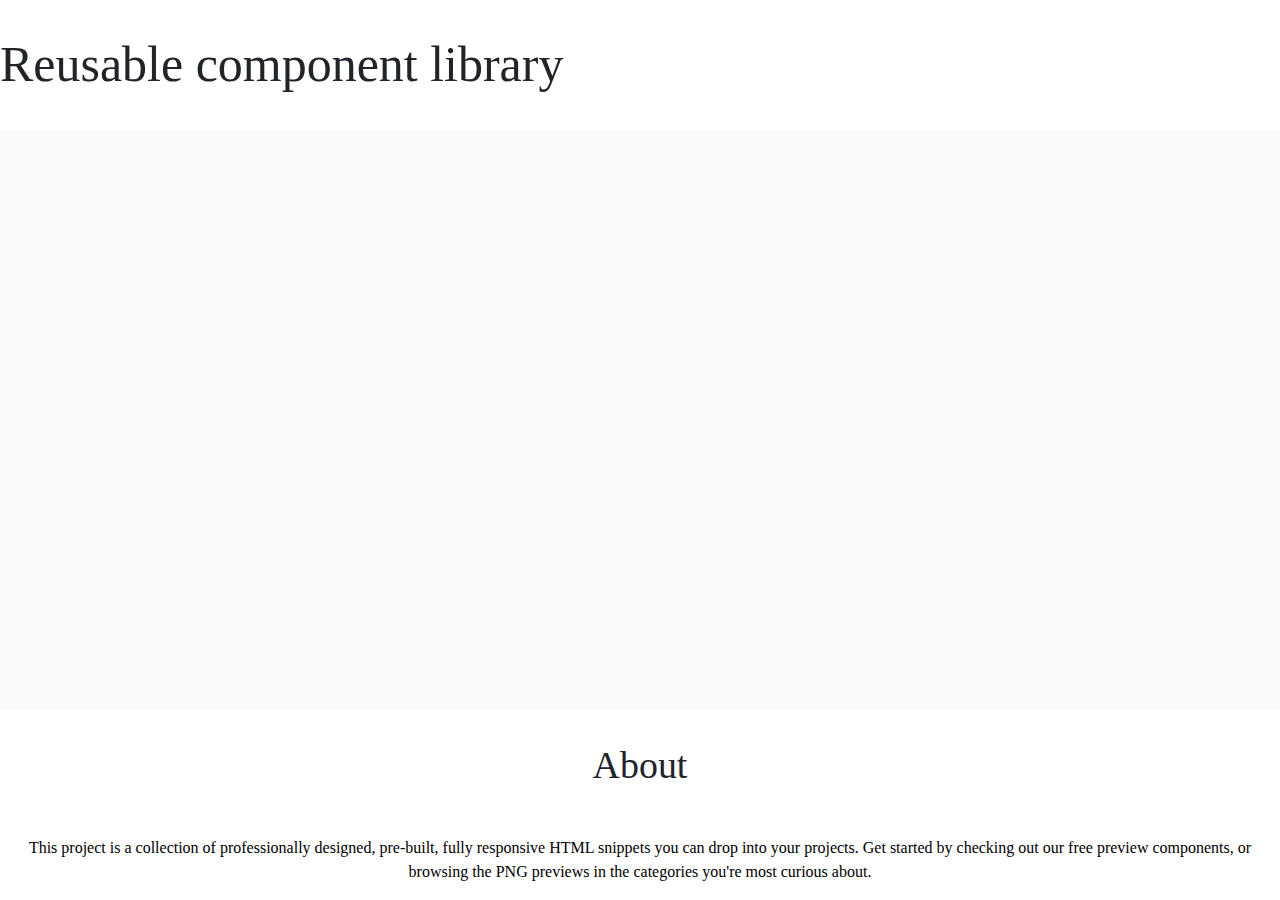
<file: index.html>
<!DOCTYPE html>
<html lang="ru">
    <head>
        <link rel="stylesheet" href="./assets/css/main.css">
    </head>
    <body>
    <div class="page">
        <header class="header">
            <H1 class="header__title">Reusable component library</H1>
        </header>
        <div class="content"></div>
        <footer class="footer">
            <H2 class="footer__title">About</H2>
            <p class="footer__subtitle">This project is a collection of professionally designed, pre-built, fully responsive HTML snippets you can drop into your projects. Get started by checking out our free preview components, or browsing the PNG previews in the categories you're most curious about.</p>
        </footer>
    </div>
    </body>
</html>
</file>
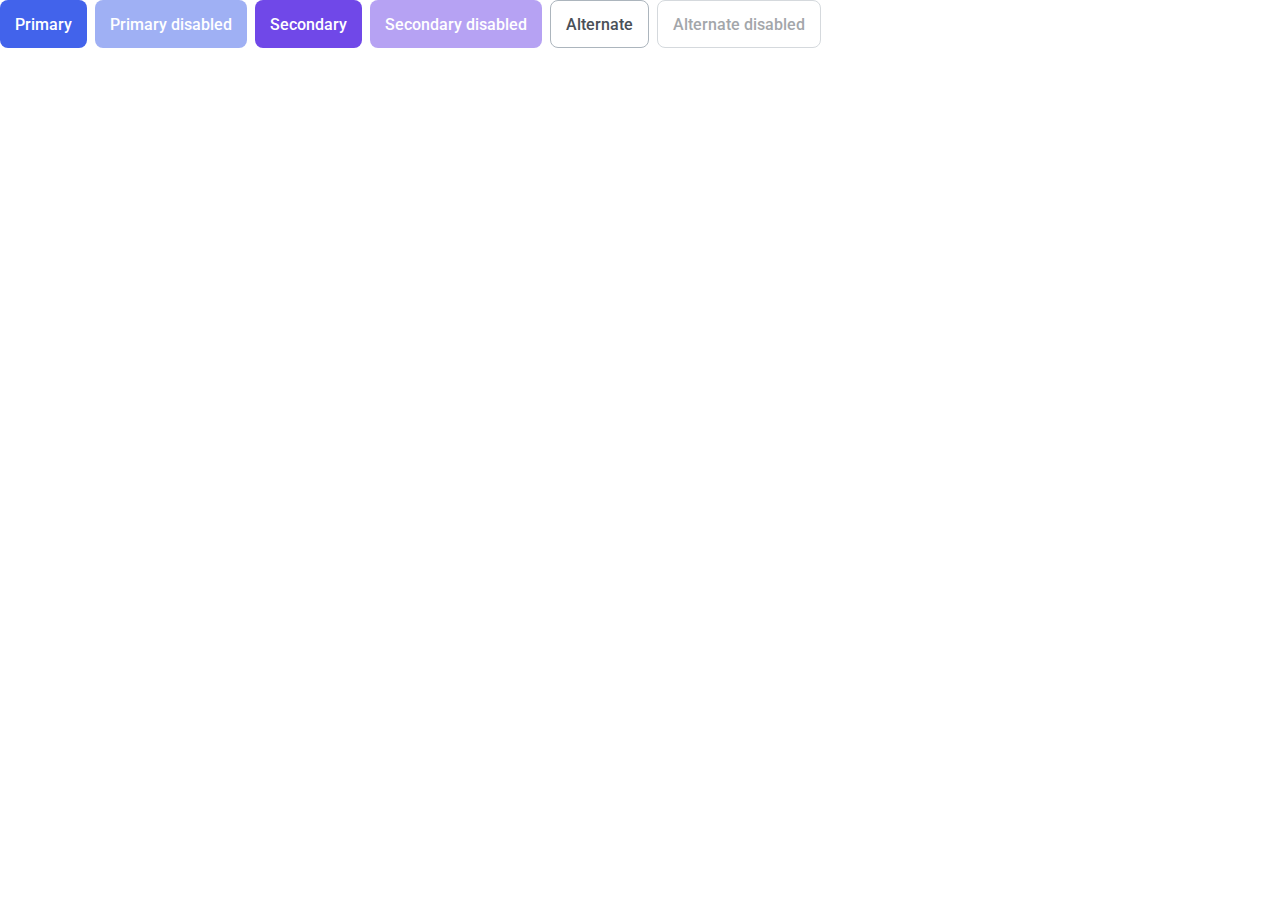
<file: 03-lection1/01-button/index.html>
<!DOCTYPE html>
<html lang="ru">
    <head>
        <link rel="stylesheet" href="../../assets/css/main.css">
        <link rel="stylesheet" href="./button.css">
    </head>
    <body>
        <div style="display: flex; flex-direction: row; column-gap: 8px;">
            <button class="button button_primary">Primary</button>
            <button disabled class="button button_primary">Primary disabled</button>
            <button class="button button_secondary">Secondary</button>
            <button disabled class="button button_secondary">Secondary disabled</button>
            <button class="button button_alternate">Alternate</button>
            <button disabled class="button button_alternate">Alternate disabled</button>
        </div>
    </body>
</html>
</file>
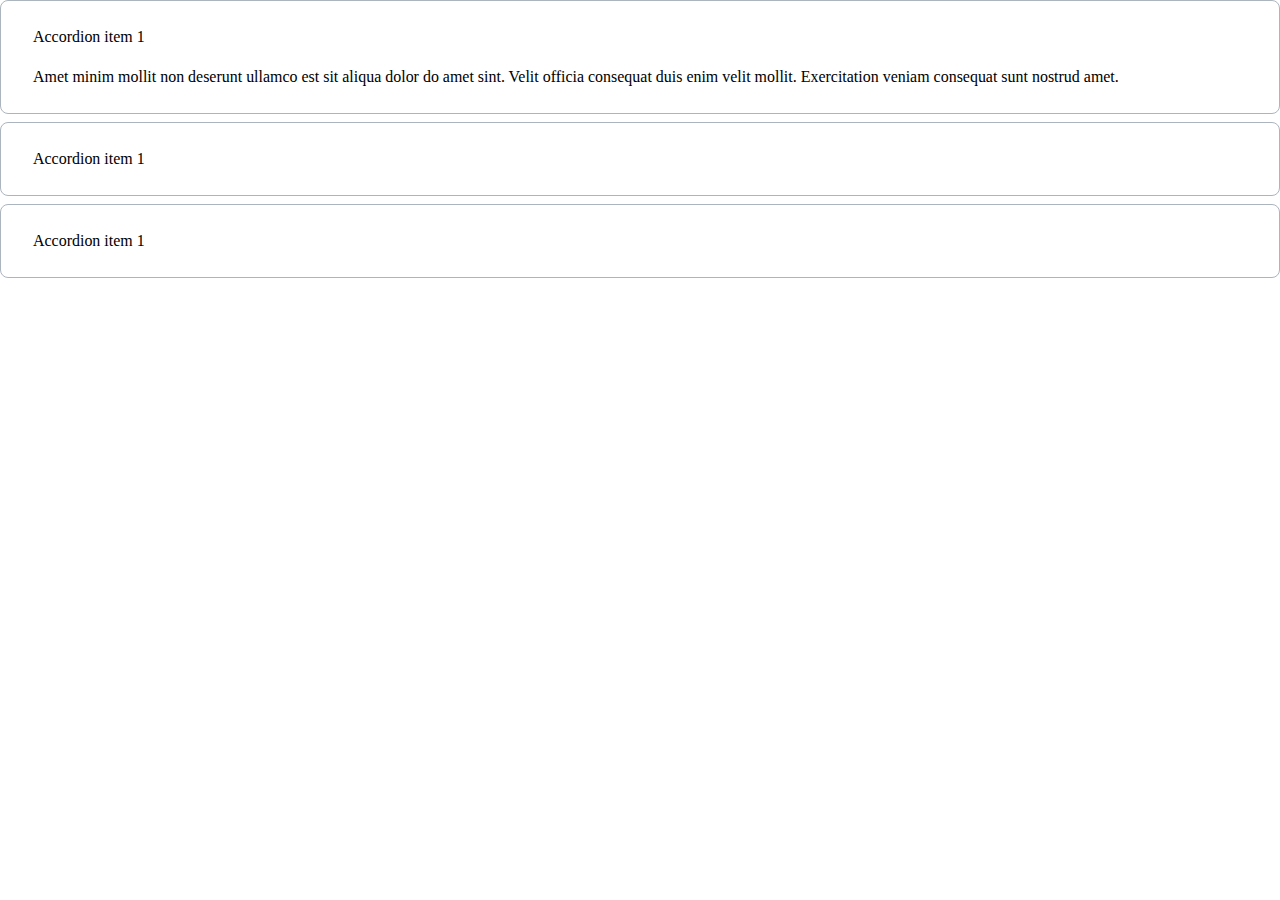
<file: 03-lection1/02-accordion/index.html>
<!DOCTYPE html>
<html lang="ru">
    <head>
        <link rel="stylesheet" href="../../assets/css/main.css">
        <link rel="stylesheet" href="./accordion.css">
    </head>
    <body>
    <div class="accordion">
        <details open class="accordion__details">
            <summary class="accordion__summary">
                Accordion item 1
            </summary>
            <div class="accordion__content">
                Amet minim mollit non deserunt ullamco est sit aliqua dolor do amet sint. Velit officia consequat duis enim velit mollit. Exercitation veniam consequat sunt nostrud amet.
            </div>
        </details>
        <details class="accordion__details">
            <summary class="accordion__summary">
                Accordion item 1
            </summary>
            <div class="accordion__content">
                Amet minim mollit non deserunt ullamco est sit aliqua dolor do amet sint. Velit officia consequat duis enim velit mollit. Exercitation veniam consequat sunt nostrud amet.
            </div>
        </details>

        <details class="accordion__details">
            <summary class="accordion__summary">
                Accordion item 1
            </summary>
            <div class="accordion__content">
                Amet minim mollit non deserunt ullamco est sit aliqua dolor do amet sint. Velit officia consequat duis enim velit mollit. Exercitation veniam consequat sunt nostrud amet.
            </div>
        </details>
    </div>
    </body>
</html>
</file>
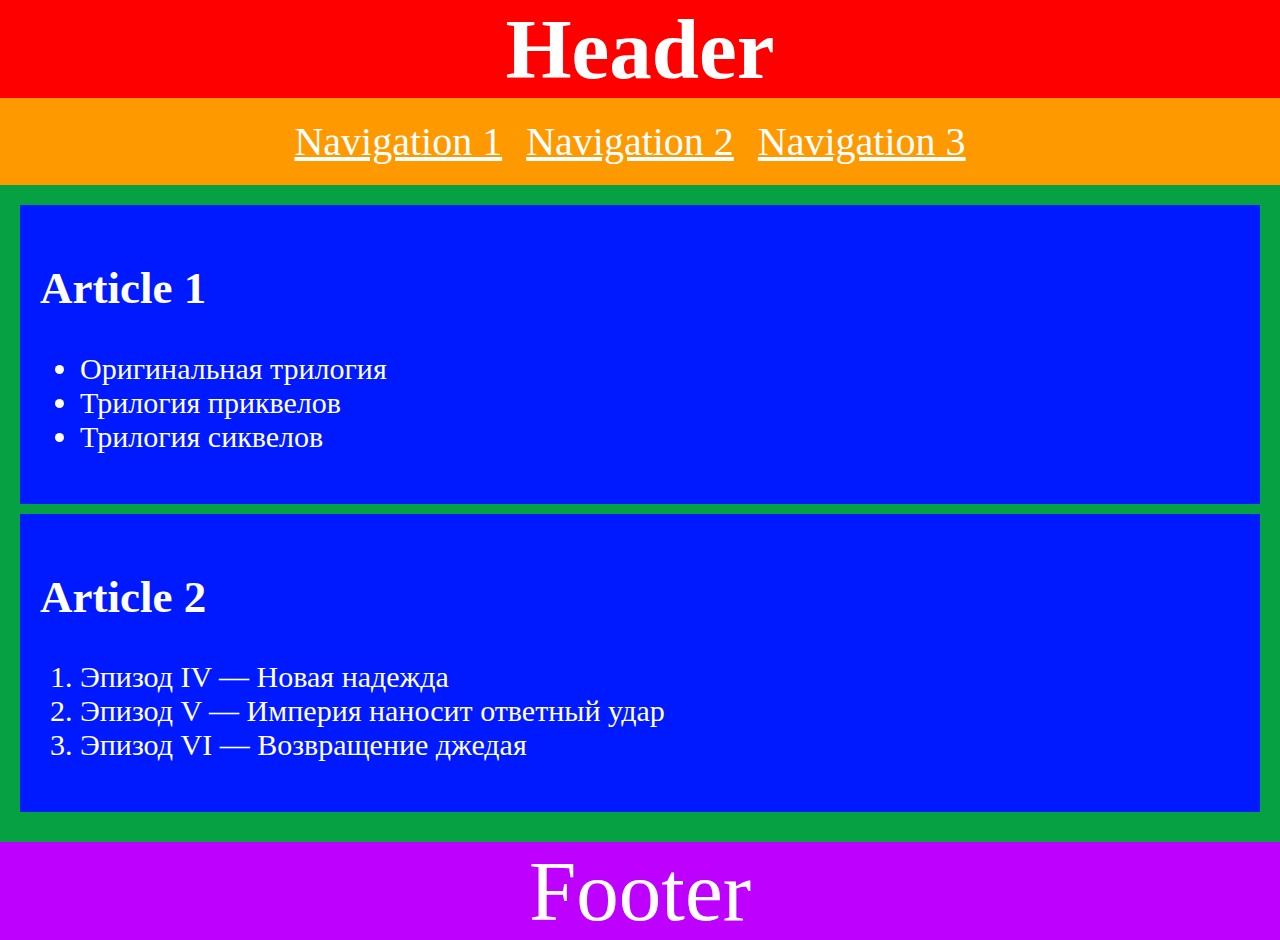
<file: 02-dz0/01-semantic-mockup/solution.html>
<!DOCTYPE html>
<html lang="ru">
  <head>
    <meta charset="utf-8">
    <title>Семантическая разметка страницы</title>
    <style>
      body {
        color: white;
        margin: 0;
      }

      .header {
        background: #FF0000;
        text-align: center;
      }

      .title {
        font-size: 85px;
        margin: 0;
      }

      .navigation {
        background: #FF9900;
        padding: 20px;
      }

      .link {
        font-size: 40px;
        color: white;
        margin-right: 20px;
      }

      .main {
        background: #05A143;
        padding: 20px;
      }

      .article {
        background: #001AFF;
        padding: 20px;
        font-size: 30px;
        margin-bottom: 10px;
      }

      .footer {
        background: #BD00FF;
        text-align: center;
        font-size: 85px;
      }
    </style>
  </head>
  <body>
    <header class="header">
      <h1 class="title">Header</h1>
      <nav class="navigation">
        <a class="link" href="#">Navigation 1</a>
        <a class="link" href="#">Navigation 2</a>
        <a class="link" href="#">Navigation 3</a>
      </nav>
    </header>
    <main class="main">
      <article class="article">
        <h2>Article 1</h2>
        <ul>
          <li>Оригинальная трилогия</li>
          <li>Трилогия приквелов</li>
          <li>Трилогия сиквелов</li>
        </ul>
      </article>
      <article class="article">
        <h2>Article 2</h2>
        <ol>
          <li>Эпизод IV — Новая надежда</li>
          <li>Эпизод V — Империя наносит ответный удар	</li>
          <li>Эпизод VI — Возвращение джедая</li>
        </ol>
      </article>
    </main>
    <footer class="footer">Footer</footer>
  </body>
</html>
</file>
<file: 03-lection1/01-button/button.css>
.button {
    all: unset;
    font-family: Roboto, serif;
    font-style: normal;
    font-weight: 500;
    font-size: 16px;
    line-height: 19px;
    text-align: center;
    cursor: pointer;
    padding-left: 15px;
    padding-right: 15px;
    color: var(--white);
    border-radius: 8px;
    transition: opacity 200ms ease-in-out, background 200ms ease-in-out;
    box-sizing: border-box;
    height: 48px;
}

.button:disabled {
    opacity: 0.5;
    pointer-events: none;
}

/*button primary*/
.button_primary {
    background-color: var(--button_primary, blue);
}
.button_primary:hover,
.button_primary:active {
    background-color: var(--button_primary_hovered, blue);
}

/*button secondary*/
.button_secondary {
    background-color: var(--button_secondary, purple);
}
.button_secondary:hover,
.button_secondary:active {
    background-color: var(--button_secondary_hovered, blue);
}

/*button alternate*/
.button_alternate {
    background-color: var(--button_alternate, white);
    border: 1px solid var(--grey-3);
    color: var(--grey-4)
}
.button_alternate:hover,
.button_alternate:active {
    border: 1px solid var(--black);
}
</file>
<file: 03-lection1/02-accordion/accordion.css>
.accordion {
    display: flex;
    flex-direction: column;
    justify-content: center;
    row-gap: 8px;
}

.accordion__details {
    font-family: Inter, serif;
    font-style: normal;
    font-weight: normal;
    font-size: 1.14rem;
    line-height: 1.71rem;
    border: 1px solid var(--grey-3, gray);
    border-radius: 8px;
    padding: 24px 32px;
}

.accordion__summary {
    list-style: none;
}
.accordion__summary::marker, /* Latest Chrome, Edge, Firefox */
.accordion__summary::-webkit-details-marker /* Safari */{
    display: none;
}
.accordion__content {
    margin-top: 16px;
}
</file>
<file: assets/css/main.css>
@import '../fonts/fonts.css';
@import './normalize.css';

@import '../../components/page/page.css';
@import '../../components/header/header.css';
@import '../../components/content/content.css';
@import '../../components/footer/footer.css';

:root {
    --white: #ffffff;
    --black: #212429;
    --pink: #F784AD;
    --purple: #7048E8;
    --blue: #374FC7;
    --red: #F03D3E;
    --grey-1: #F8F9FA;
    --grey-2: #DDE2E5;
    --grey-3: #ACB5BD;
    --grey-4: #495057;

    --error: var(--red);
    --success: var(--blue);

    --primary: var(--blue);
    --secondary: var(--purple);

    --button_primary: #4263EB;
    --button_primary_hovered: #2342C0;
    --button_secondary: var(--purple);
    --button_secondary_hovered: #5028C6;
    --button_alternate: var(--white);
}

* {
    /*font-family: 'Roboto', sans-serif;*/
}

html {
    font-size: 14px;
}
</file>
